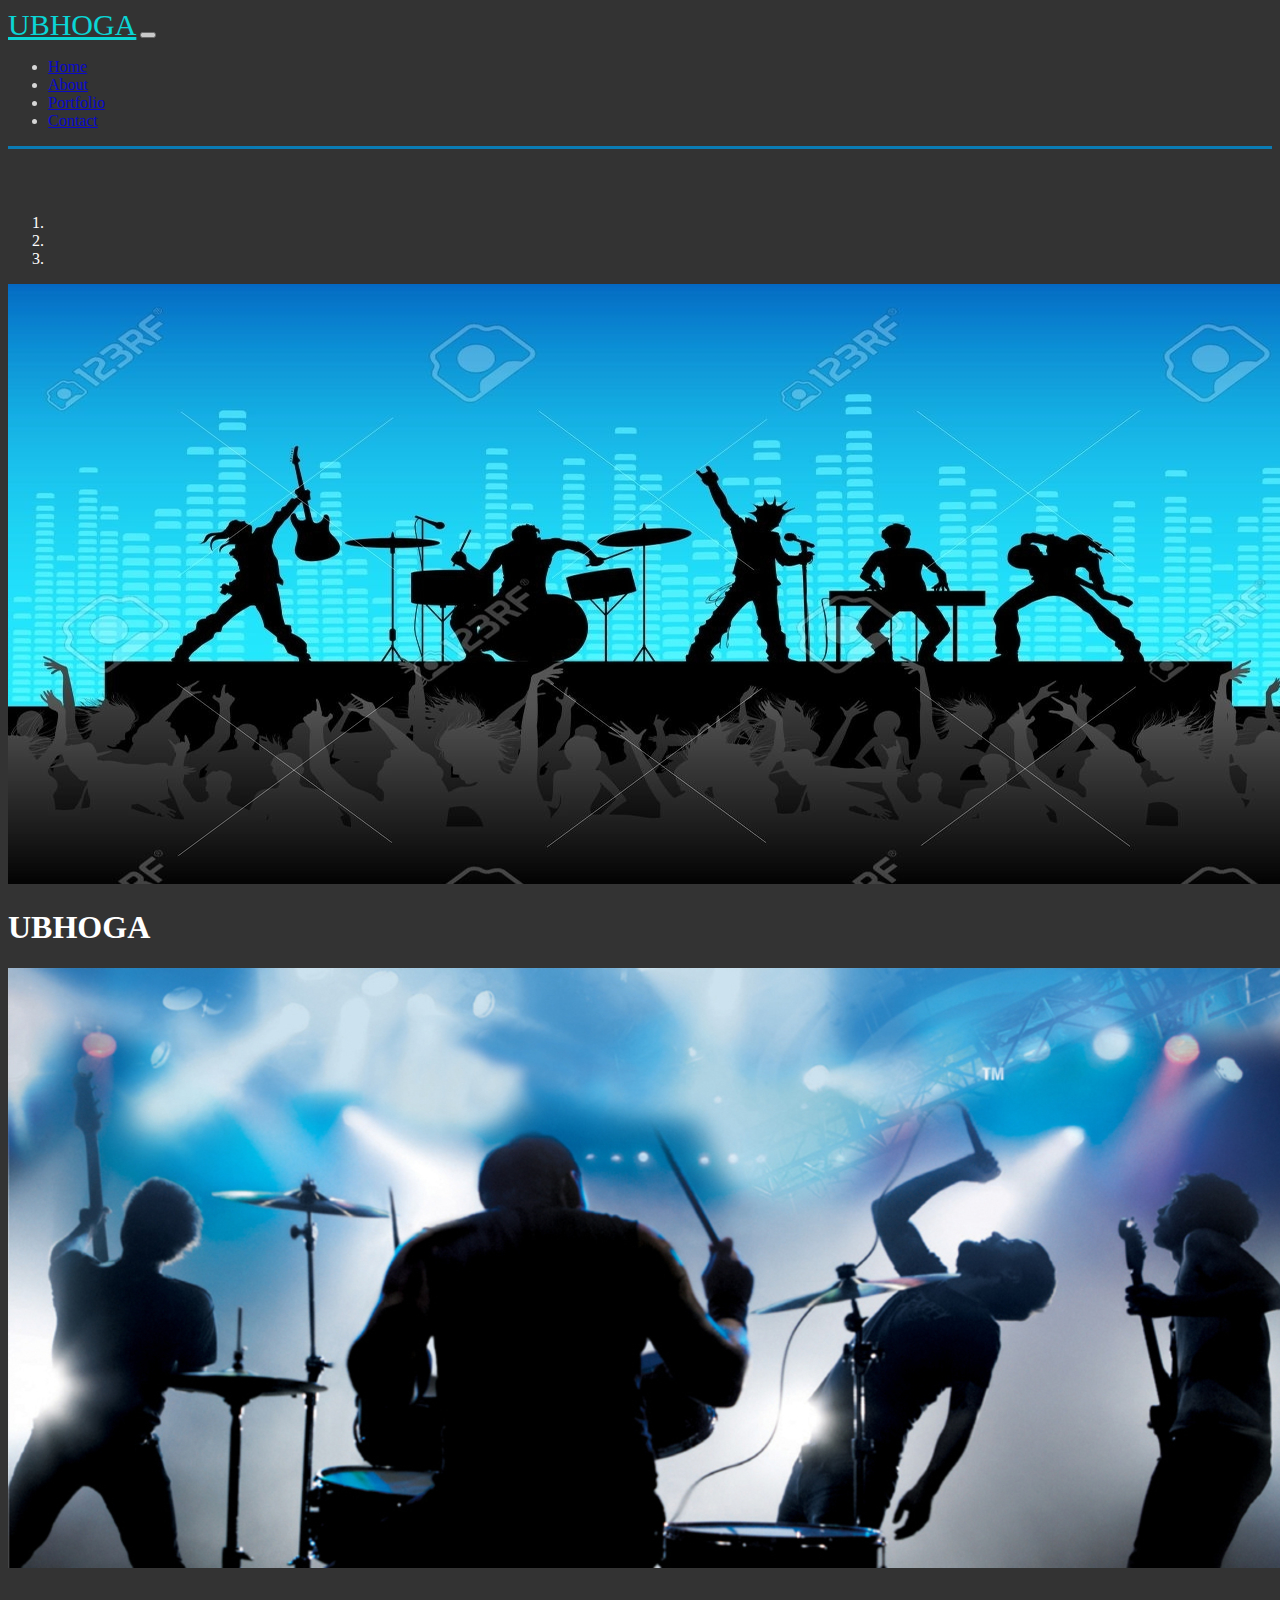
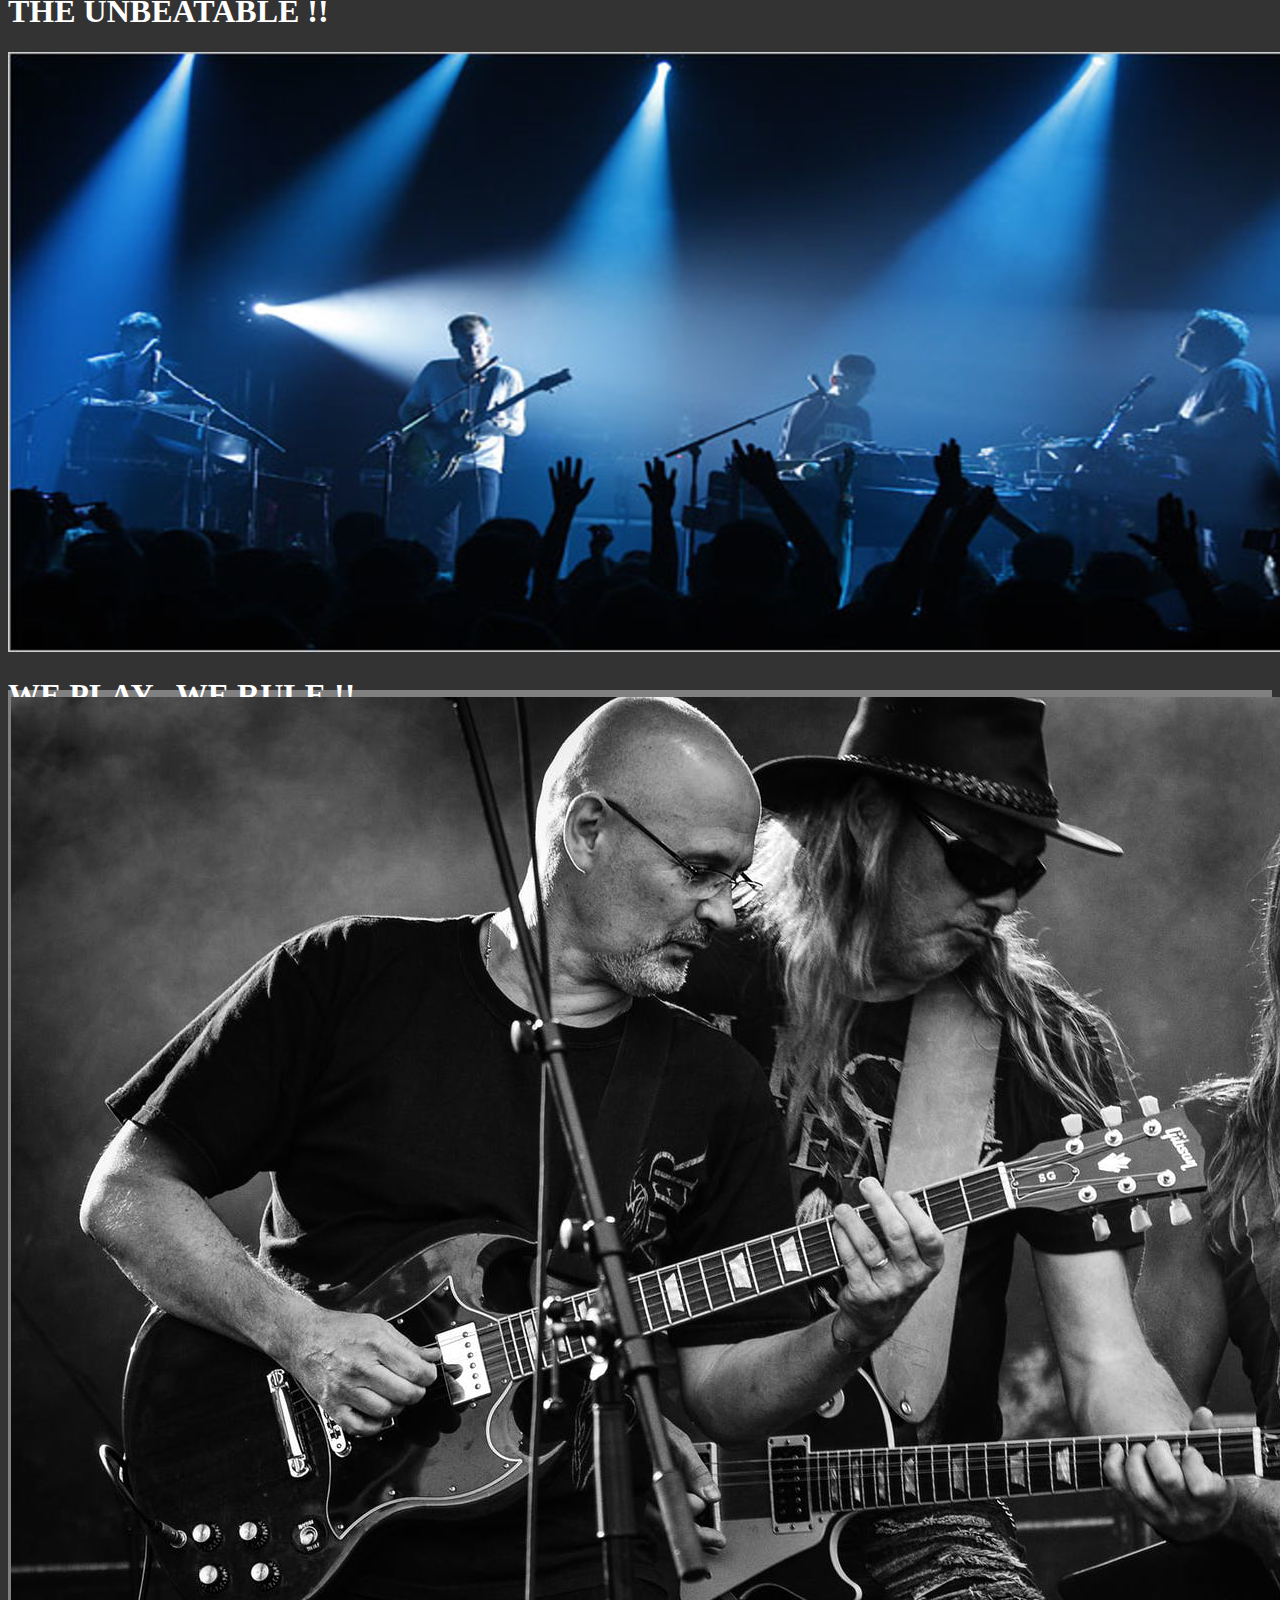
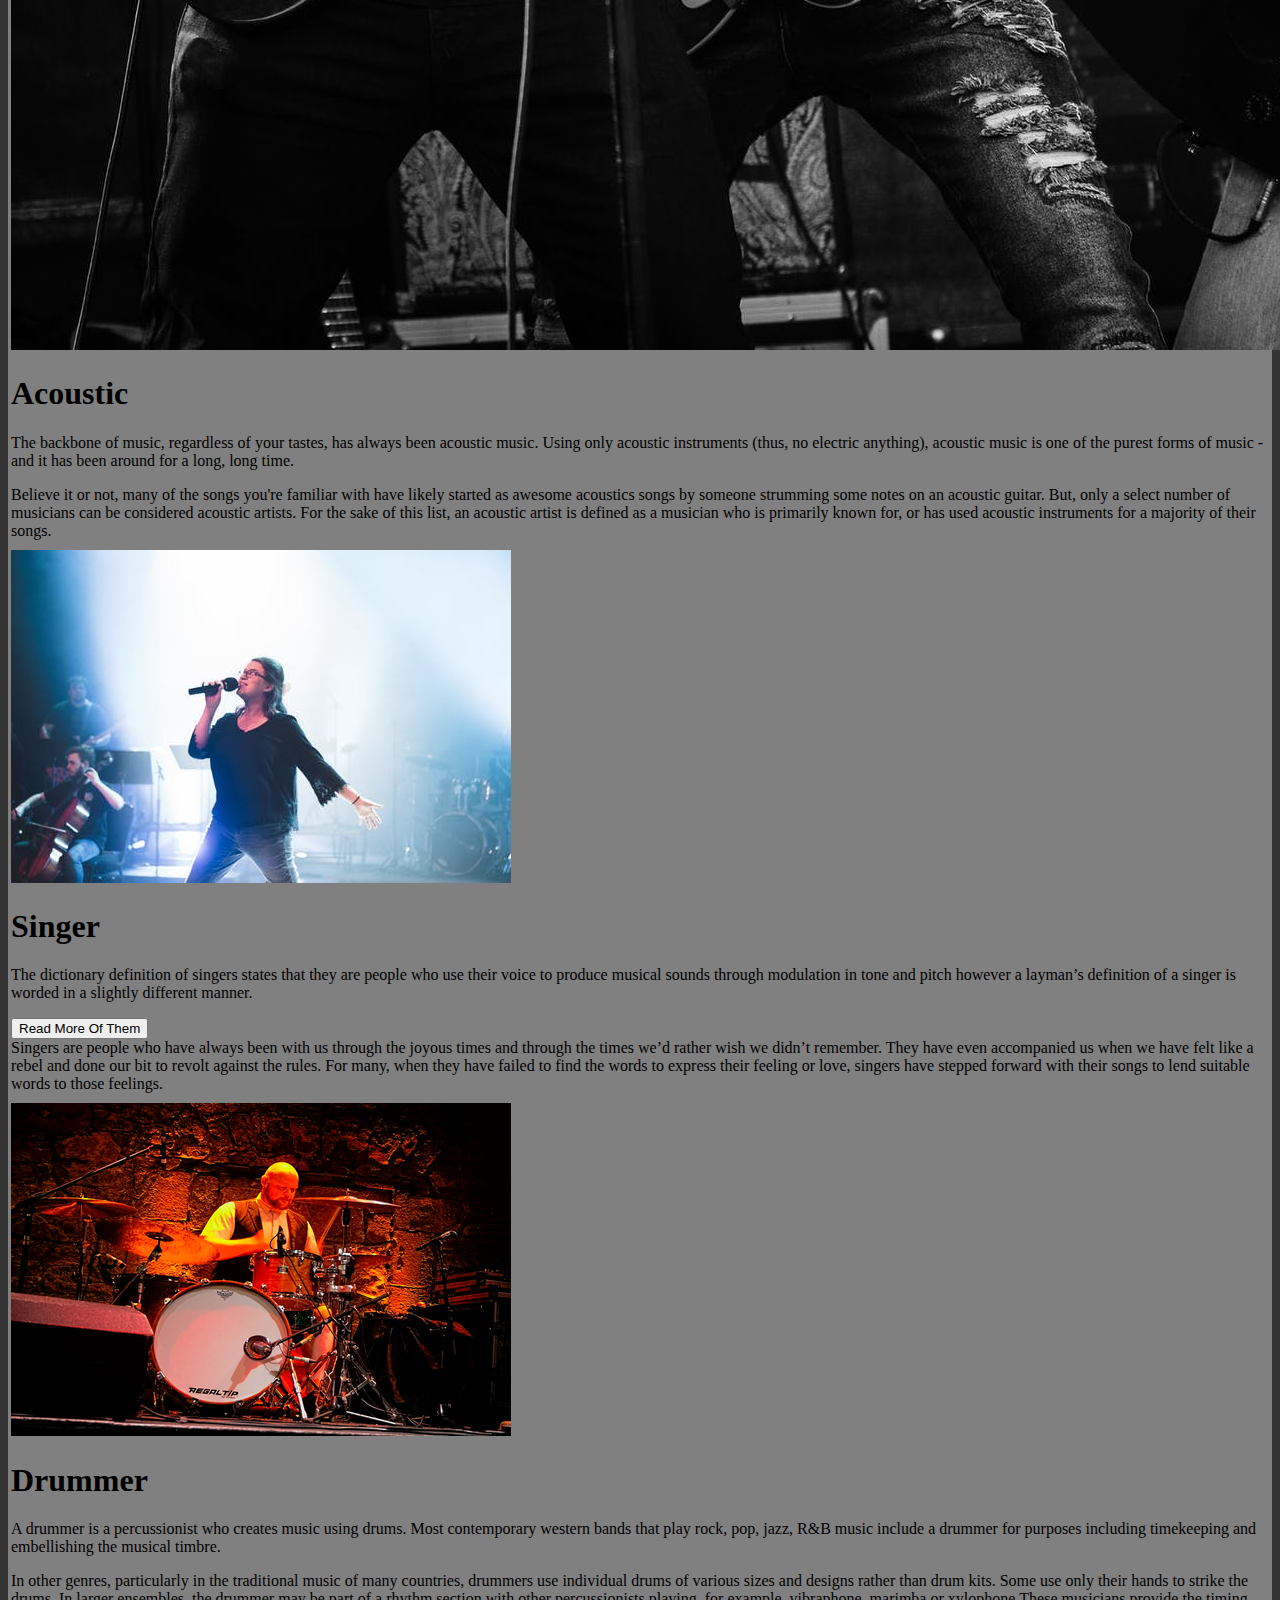
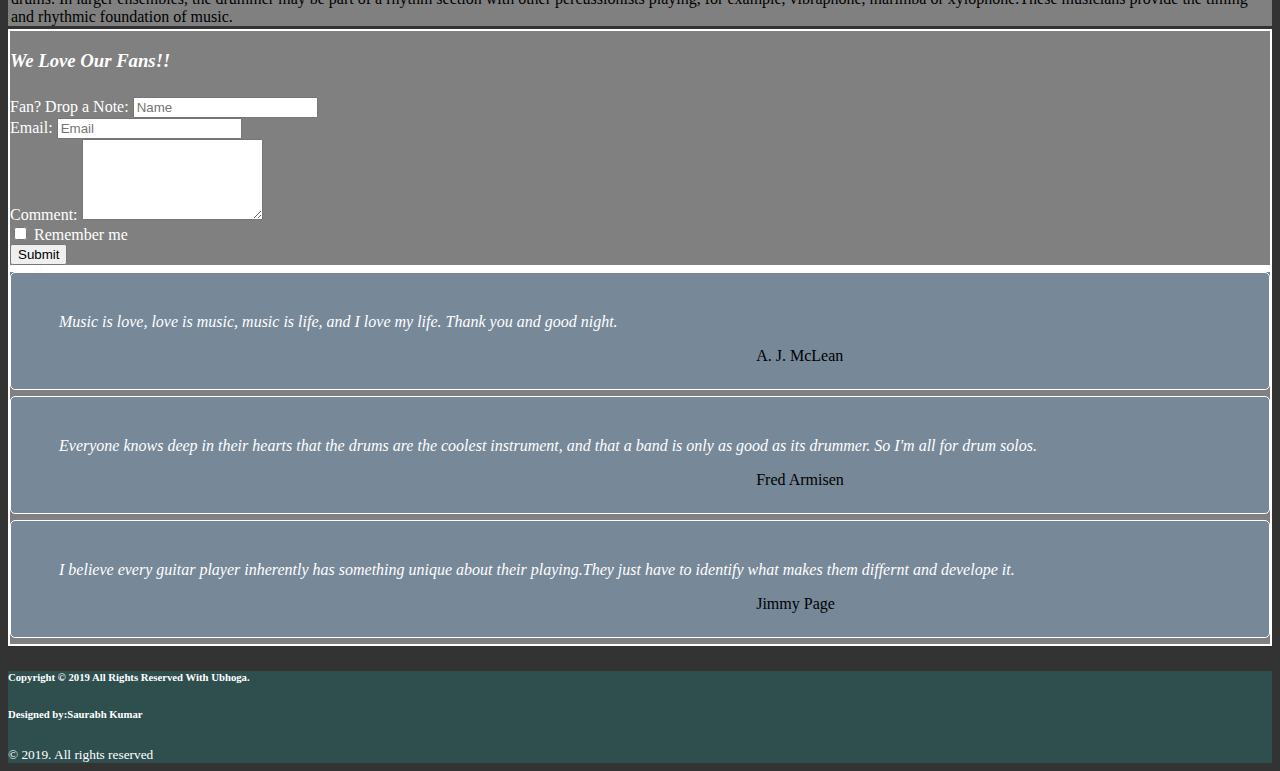
<file: index.html>
<!DOCTYPE html>
<html lang="en">

<head>
  <meta charset="UTF-8" />
  <meta name="viewport" content="width=device-width, initial-scale=1.0" />
  <meta http-equiv="X-UA-Compatible" content="ie=edge" />
  <title>Document</title>
   <link rel="stylesheet" href="https://use.fontawesome.com/releases/v5.7.0/css/all.css" integrity="sha384-lZN37f5QGtY3VHgisS14W3ExzMWZxybE1SJSEsQp9S+oqd12jhcu+A56Ebc1zFSJ"
     crossorigin="anonymous" >
  <link rel="stylesheet" href="https://stackpath.bootstrapcdn.com/bootstrap/4.2.1/css/bootstrap.min.css" integrity="sha384-GJzZqFGwb1QTTN6wy59ffF1BuGJpLSa9DkKMp0DgiMDm4iYMj70gZWKYbI706tWS"
    crossorigin="anonymous" />
  <link rel="stylesheet" href="css/style.css" />
</head>

<body>
  <nav class="navbar navbar-expand-md navbar-dark fixed-top">
    <div class="container">
      <a href="index.html" class="logo">UBHOGA</a>
      <button class="navbar-toggler" data-toggle="collapse" data-target="#navbarcollapse">
        <span class="navbar-toggler-icon"></span>
      </button>
      <div class="collapse navbar-collapse" id="navbarcollapse">
        <ul class="navbar-nav ml-auto">
          <li class="nav-item">
            <a href="#home" class="nav-link"><i class="fas fa-home"></i> Home</a>
          </li>
          <li class="nav-item">
            <a href="#home" class="nav-link "><i class="far fa-address-book"></i> About</a>
          </li>
          <li class="nav-item">
            <a href="#home" class="nav-link"><i class="fas fa-portrait"></i> Portfolio</a>
          </li>
          <li class="nav-item">
            <a href="#home" class="nav-link"><i class="fas fa-phone-volume"></i> Contact</a>
          </li>
        </ul>
      </div>
    </div>
  </nav>

  <!--header home unit-->

  <div class="container" style="margin-top:65px;">
    <div class="row">
      <!--SIMPLE SLIDER-->
      <div id="slider1" class="carousel slide mb-5" data-ride="carousel">
        <ol class="carousel-indicators">
          <li class="active" data-target="#slider1" data-slide-to="0"></li>
          <li data-target="#slider1" data-slide-to="1"></li>
          <li data-target="#slider1" data-slide-to="2"></li>
        </ol>
        <div class="carousel-inner">
          <div class="carousel-item active">
            <img class="d-block img-fluid " src="img/img1.jpg" alt="First Slide" />
            <div class="carousel-caption d-none d-md-block">
              <h1>UBHOGA</h1>
            </div>
          </div>
          <div class="carousel-item">
            <img class="d-block img-fluid" src="img/img4.jpg" alt="Second Slide" />
            <div class="carousel-caption d-none d-md-block">
              <h1>THE UNBEATABLE !!</h1>
            </div>
          </div>
          <div class="carousel-item">
            <img class="d-block img-fluid" src="img/img5.jpg" alt="Third Slide" />
            <div class="carousel-caption d-none d-md-block">
              <h1>WE PLAY , WE RULE !!</h1>
            </div>
          </div>
        </div>

        <!--CONTROLS-->
        <a href="#slider1" class="carousel-control-prev" data-slide="prev">
          <span class="carousel-control-prev-icon"></span></a>

        <a href="#slider1" class="carousel-control-next" data-slide="next">
          <span class="carousel-control-next-icon"></span></a>
      </div>
    </div>
  </div>
  <!-------------------------->


  <!--Section 1 column 3-->

  <div class="container d-sm-flex d-md-flex justify-content-around" style="background:grey; margin-top:-46px;">
    <div class="col-sm-12 col-md-4 card scol">
      <img class="card-img-top imgs" src="img/pic1.jpeg" alt="image1">
      <div class="card-body">
        <h1 class="card-title">Acoustic</h1>
        <p class="card-text">The backbone of music, regardless of your tastes, has always been acoustic music. Using
          only acoustic instruments (thus, no electric anything), acoustic music is one of the purest forms of music -
          and it has been around for a long, long time.
        </p>
      </div>
      <!-- <button class="btn btn-info d-block mb-4" data-toggle="collapse" data-target="#collapse-btn-1">Read More</button>-->
      <div class="collapse mb-5" id="collapse-btn-1">
        <div class="card">
          <div class="card-body">
            Believe it or not, many of the songs you're familiar with have likely started as awesome acoustics songs by
            someone strumming some notes on an acoustic guitar. But, only a select number of musicians can be
            considered acoustic artists.
            For the sake of this list, an acoustic artist is defined as a musician who is primarily known for, or has
            used acoustic instruments for a majority of their songs.
          </div>
        </div>
      </div>
    </div>
    <div class="col-sm-12 col-md-4 card scol">
      <img class="card-img-top imgs" src="img/pic3.jpeg" alt="image3">
      <div class="card-body">
        <h1 class="card-title">Singer</h1>
        <p class="card-text">The dictionary definition of singers states that they are people who use their voice to
          produce musical sounds through modulation in tone and
          pitch however a layman’s definition of a singer is worded in a slightly different manner. </p>
      </div>
      <button class="btn btn-info d-block mb-4" data-toggle="collapse" data-target="#collapse-btn-1">Read More Of Them</button>
      <div class="collapse mb-5" id="collapse-btn-1">
        <div class="card">
          <div class="card-body">
            Singers are people who have always been with us through the joyous times and through the times we’d rather
            wish we didn’t remember. They have even accompanied us when we have felt like a rebel and done our bit to
            revolt against the rules.
            For many, when they have failed to find the words to express their feeling or love, singers have stepped
            forward with their songs to lend suitable words to those feelings.
          </div>
        </div>
      </div>
    </div>
    <div class="col-sm-12 col-md-4 card scol">
      <img class="card-img-top imgs" src="img/pic2.jpg" alt="image2">
      <div class="card-body">
        <h1 class="card-title">Drummer</h1>
        <p class="card-text">A drummer is a percussionist who creates music using drums.

          Most contemporary western bands that play rock, pop, jazz,
          R&B music include a drummer for purposes including timekeeping and embellishing the musical timbre.
        </p>
      </div>
      <!-- <button class="btn btn-info d-block mb-4" data-toggle="collapse" data-target="#collapse-btn-1">Read More</button>-->
      <div class="collapse mb-5" id="collapse-btn-1">
        <div class="card">
          <div class="card-body">
            In other genres, particularly in the traditional music of many countries, drummers use individual drums of
            various sizes and designs rather than drum kits. Some use only their hands to strike the drums.
            In larger ensembles, the drummer may be part of a rhythm section with other percussionists playing, for
            example,
            vibraphone, marimba or xylophone.These musicians provide the timing and rhythmic foundation of music.
          </div>
        </div>
      </div>
    </div>
  </div>
  <!------------------------>

  <!----Section 2 column 2-->
  <div class="container d-sm-flex d-md-flex justify-content-between col1" style="margin-top:2px;">
    <div class="sc1 col-sm-6 col-md-6 p-4 justify-content-center" style="margin:3px 0px 3px 0px;">
      <h3 class="offset-md-3"><em>We Love Our Fans!!</em></h3>
      <div class="form">
        <form action="#">
          <div class="form-8roup">
            <label for="name">Fan? Drop a Note:</label>
            <input type="text" class="form-control" id="name" placeholder="Name" name="name">
          </div>
          <div class="form-group">
            <label for="email">Email:</label>
            <input type="email" class="form-control" id="email" placeholder="Email" name="email">
          </div>
          <div class="form-group">
            <label for="comment">Comment:</label>
            <textarea class="form-control" rows="5" id="comment"></textarea>
          </div>
          <div class="form-group form-check">
            <label class="form-check-label">
              <input class="form-check-input" type="checkbox" name="remember"> Remember me
            </label>
          </div>
          <button type="submit" class="btn btn-secondary">Submit</button>
        </form>
      </div>
    </div>
    <div class="sc1 col-sm-6 col-md-6 d-flex-column p-4" style="margin:3px 0px 3px 0px;">
      <div class="div-sc">
        <!-- <h2>Singer Says...</h2> -->
        <blockquote class="blockquote">
          <p><em>Music is love, love is music, music is life, and I love my life. Thank you and good night.</em></p>
          <footer class="blockquote-footer qft">A. J. McLean</footer>
        </blockquote>
      </div>
      <div class="div-sc">
        <!-- <h2>Drummer Says....</h2> -->
        <blockquote class="blockquote">
          <p><em>Everyone knows deep in their hearts that the drums are the coolest instrument, and that a band is only
              as good as
              its drummer. So I'm all for drum solos.</em></p>
          <footer class="blockquote-footer qft">Fred Armisen</footer>
        </blockquote>
      </div>
      <div class="div-sc">
        <!-- <h2>Guitarist Says...</h2> -->
        <blockquote class="blockquote">
          <p><em>I believe every guitar player inherently has something unique about their playing.They just have to
              identify what makes them differnt and develope it.</em></p>
          <footer class="blockquote-footer qft">Jimmy Page</footer>
        </blockquote>
      </div>
    </div>
  </div>

  <!----------footer-->
   <div class="container footer" style="background-color:#2F4F4F">
    <div class="text-center col-md-6 offset-md-3 col-sm-8">
        <h6>Copyright &copy; 2019 All Rights Reserved With Ubhoga. </h6>
        <h6>Designed by:<span>Saurabh Kumar</span></h6>
        <h1>
            <a href="#"><i class="fab fa-facebook "></i></a>
            <a href="#"><i class="fab fa-twitter" ></i></a>
            <a href="#"><i class="fab fa-youtube"></i></a>
            <a href="#"><i class="fab fa-instagram"></i></a>
        </h1>
          <small>&copy; 2019. All rights reserved</small>
    </div>
   </div>

   <script
   src="https://code.jquery.com/jquery-3.3.1.js"
   integrity="sha256-2Kok7MbOyxpgUVvAk/HJ2jigOSYS2auK4Pfzbm7uH60="
   crossorigin="anonymous"></script>
  <script src="https://cdnjs.cloudflare.com/ajax/libs/popper.js/1.14.6/umd/popper.min.js" integrity="sha384-wHAiFfRlMFy6i5SRaxvfOCifBUQy1xHdJ/yoi7FRNXMRBu5WHdZYu1hA6ZOblgut"
    crossorigin="anonymous"></script>
  <script src="https://stackpath.bootstrapcdn.com/bootstrap/4.2.1/js/bootstrap.min.js" integrity="sha384-B0UglyR+jN6CkvvICOB2joaf5I4l3gm9GU6Hc1og6Ls7i6U/mkkaduKaBhlAXv9k"
    crossorigin="anonymous"></script>
</body>

</html>
</file>
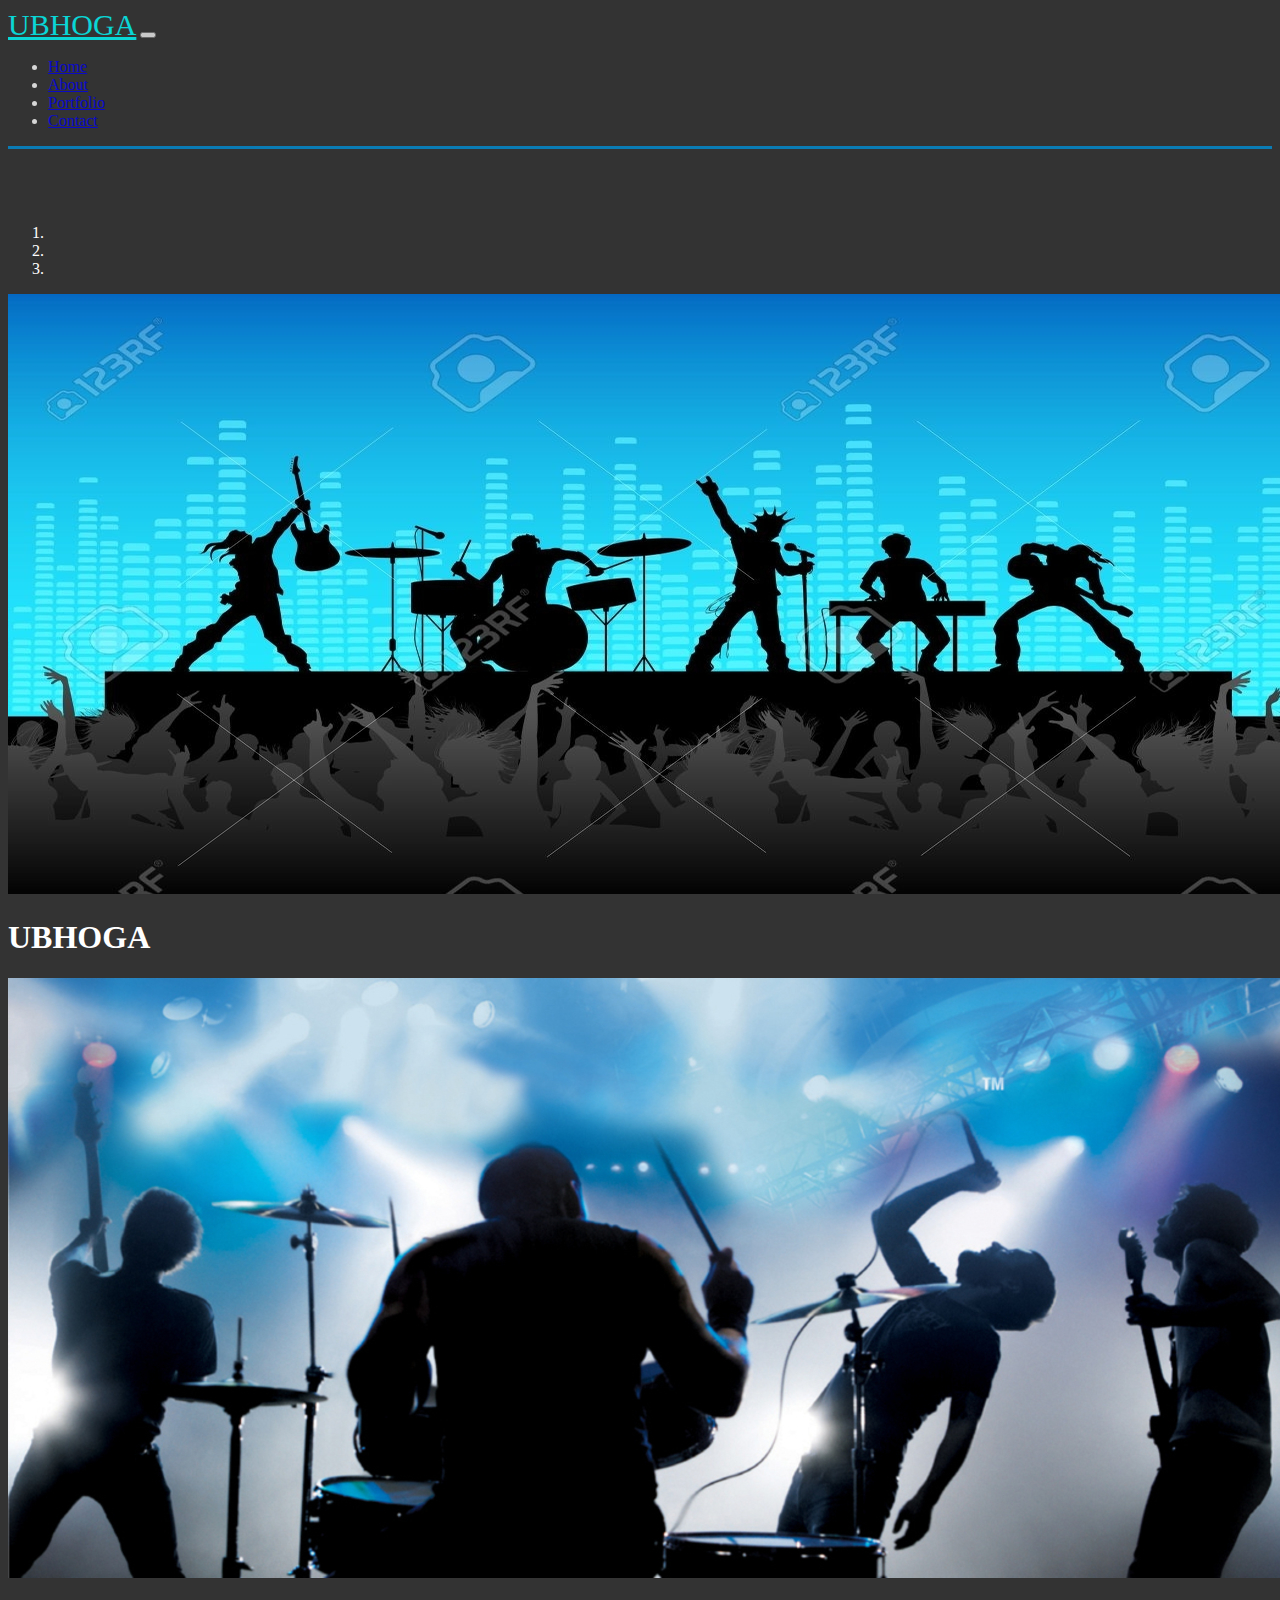
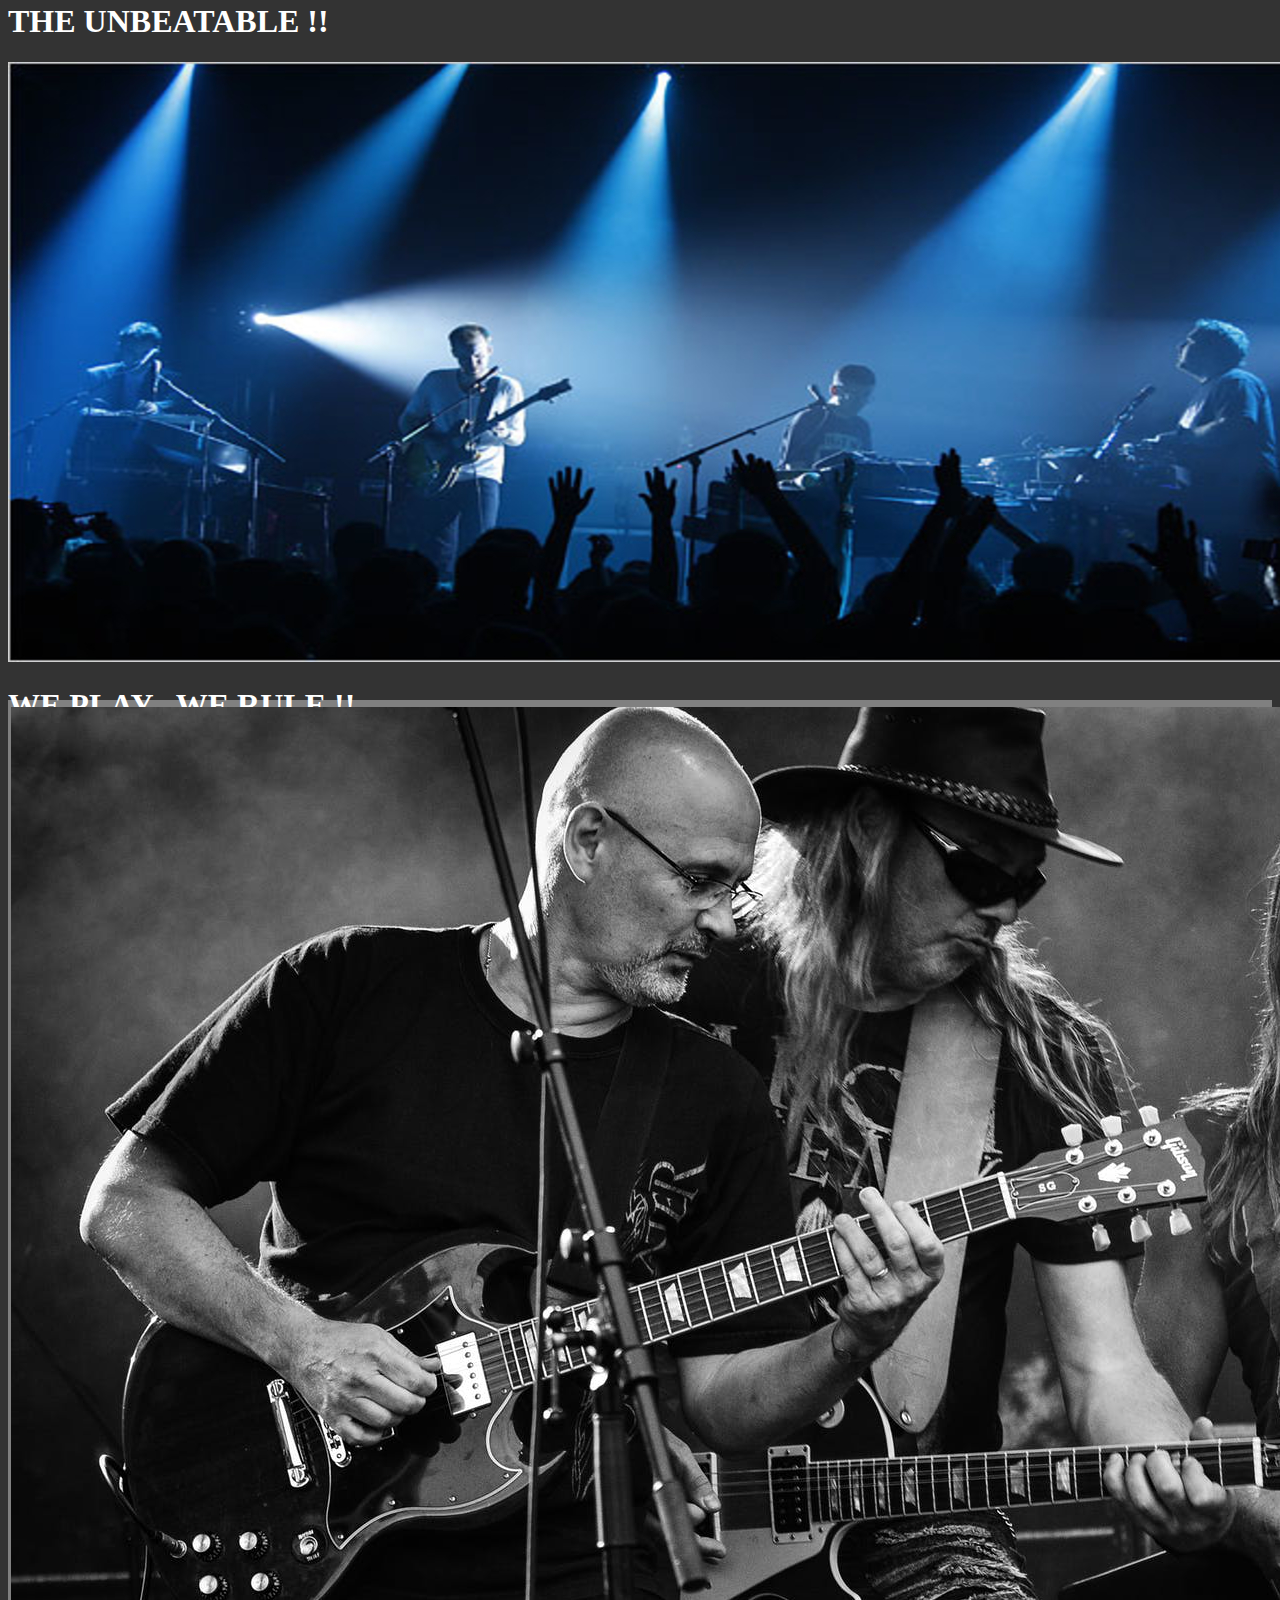
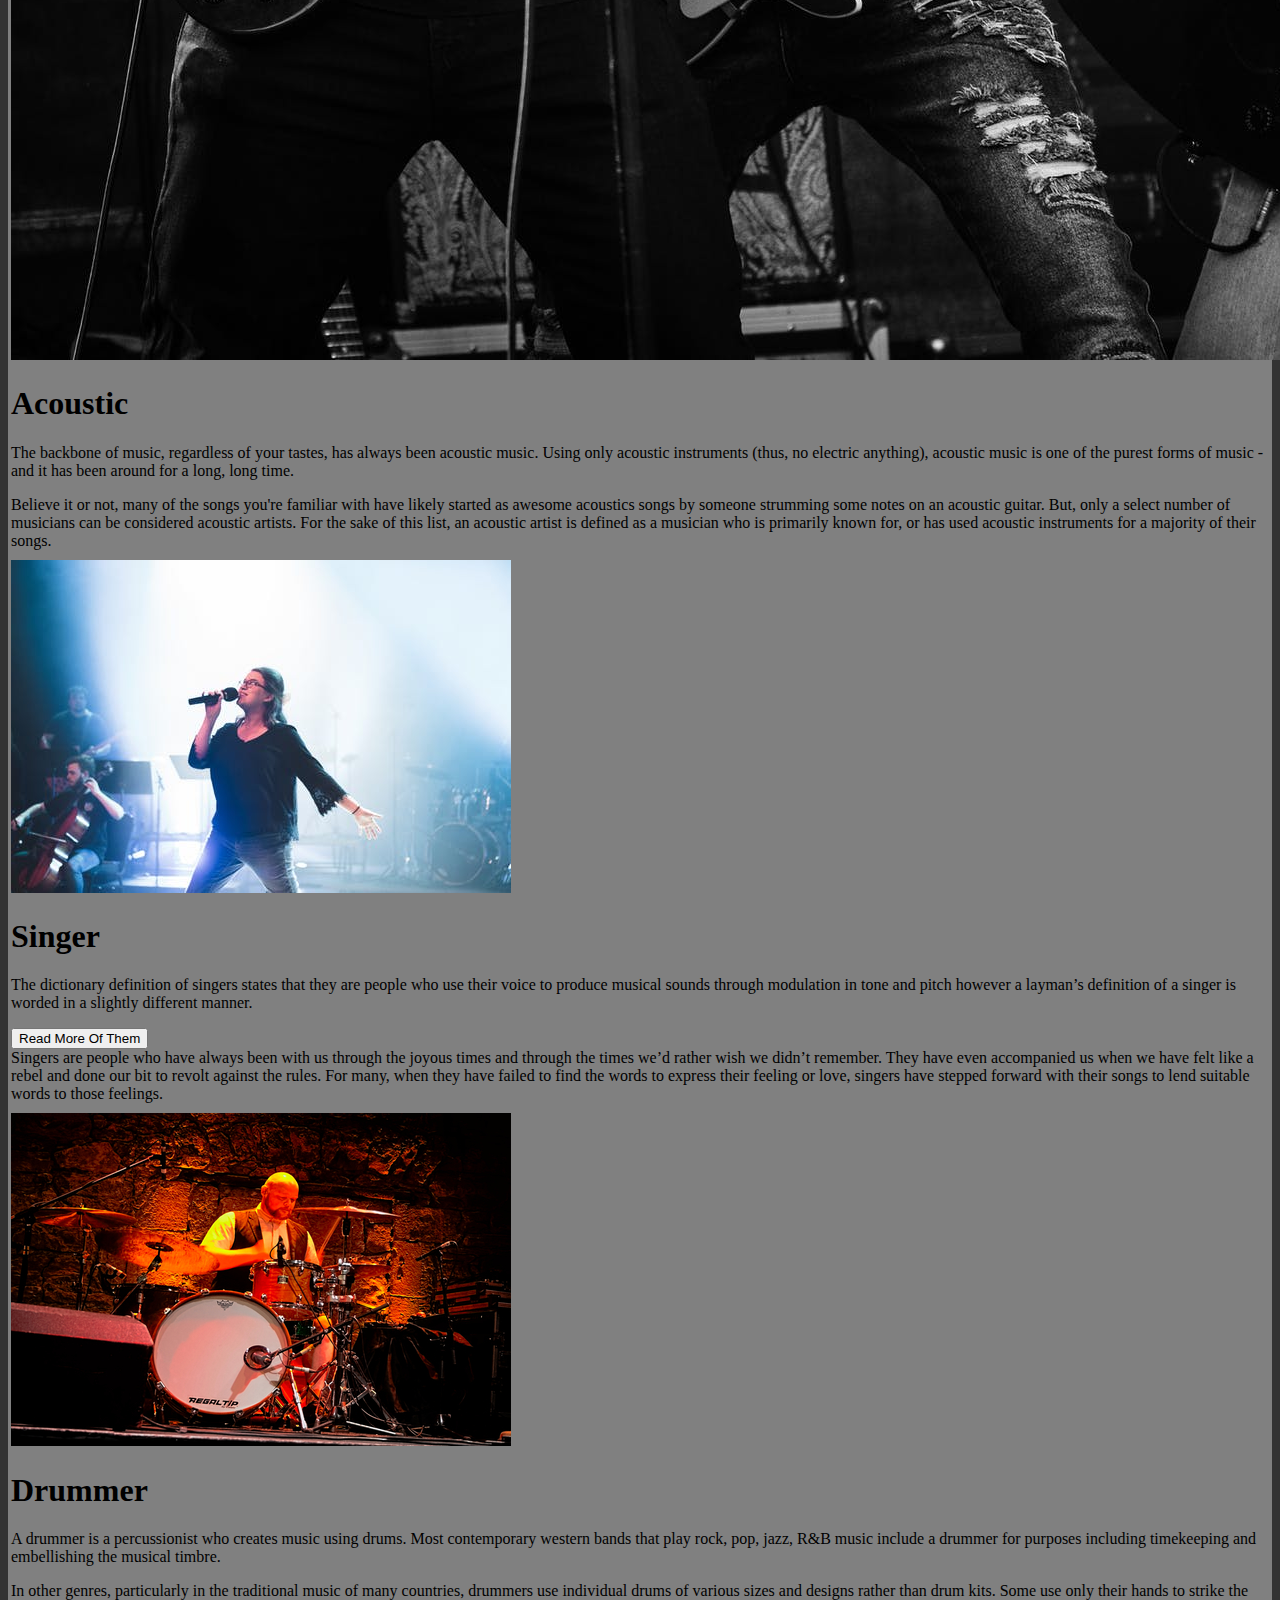
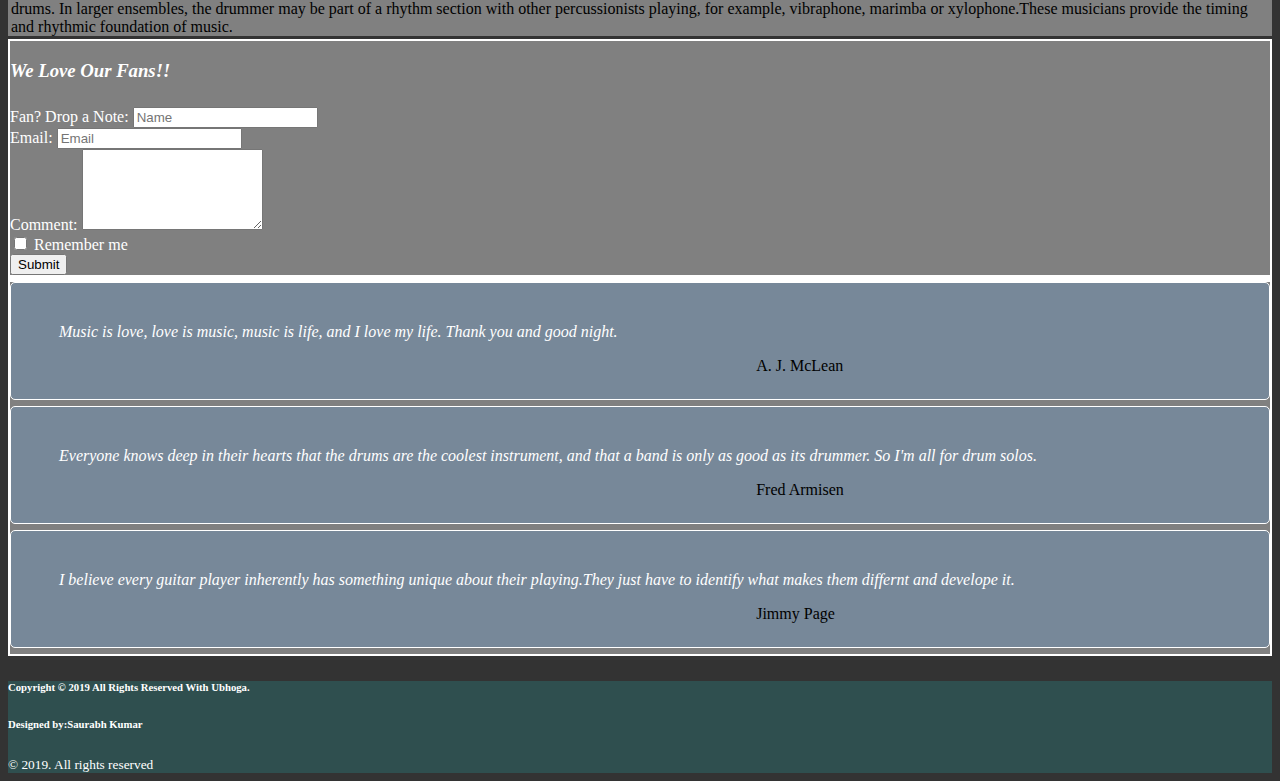
<file: trash.html>
<!DOCTYPE html>
<html lang="en">

<head>
  <meta charset="UTF-8" />
  <meta name="viewport" content="width=device-width, initial-scale=1.0" />
  <meta http-equiv="X-UA-Compatible" content="ie=edge" />
  <title>Document</title>
   <link rel="stylesheet" href="https://use.fontawesome.com/releases/v5.7.0/css/all.css" integrity="sha384-lZN37f5QGtY3VHgisS14W3ExzMWZxybE1SJSEsQp9S+oqd12jhcu+A56Ebc1zFSJ"
     crossorigin="anonymous" >
  <link rel="stylesheet" href="https://stackpath.bootstrapcdn.com/bootstrap/4.2.1/css/bootstrap.min.css" integrity="sha384-GJzZqFGwb1QTTN6wy59ffF1BuGJpLSa9DkKMp0DgiMDm4iYMj70gZWKYbI706tWS"
    crossorigin="anonymous" />
  <link rel="stylesheet" href="css/style.css" />
</head>

<body>
  <nav class="navbar navbar-expand-sm navbar-dark fixed-top">
    <div class="container">
      <a href="index.html" class=" navbar-brand logo">UBHOGA</a>
      <button class="navbar-toggler" data-toggle="collapse" data-target="#navbarcollapse">
        <span class="navbar-toggler-icon"></span>
      </button>
      <div class="collapse navbar-collapse" id="navbarcollapse">
        <ul class="navbar-nav ml-auto">
          <li class="nav-item">
            <a href="#home" class="nav-link"><i class="fas fa-home"></i> Home</a>
          </li>
          <li class="nav-item">
            <a href="#home" class="nav-link "><i class="far fa-address-book"></i> About</a>
          </li>
          <li class="nav-item">
            <a href="#home" class="nav-link"><i class="fas fa-portrait"></i> Portfolio</a>
          </li>
          <li class="nav-item">
            <a href="#home" class="nav-link"><i class="fas fa-phone-volume"></i> Contact</a>
          </li>
        </ul>
      </div>
    </div>
  </nav>

  <!--header home unit-->

  <div class="container" style="margin-top:75px;">
    <div class="row">
      <!--SIMPLE SLIDER-->
      <div id="slider1" class="carousel slide mb-5" data-ride="carousel">
        <ol class="carousel-indicators">
          <li class="active" data-target="#slider1" data-slide-to="0"></li>
          <li data-target="#slider1" data-slide-to="1"></li>
          <li data-target="#slider1" data-slide-to="2"></li>
        </ol>
        <div class="carousel-inner">
          <div class="carousel-item active">
            <img class="d-block img-fluid " src="../img/img1.jpg" alt="First Slide" />
            <div class="carousel-caption d-none d-md-block">
              <h1>UBHOGA</h1>
            </div>
          </div>
          <div class="carousel-item">
            <img class="d-block img-fluid" src="../img/img4.jpg" alt="Second Slide" />
            <div class="carousel-caption d-none d-md-block">
              <h1>THE UNBEATABLE !!</h1>
            </div>
          </div>
          <div class="carousel-item">
            <img class="d-block img-fluid" src="../img/img5.jpg" alt="Third Slide" />
            <div class="carousel-caption d-none d-md-block">
              <h1>WE PLAY , WE RULE !!</h1>
            </div>
          </div>
        </div>

        <!--CONTROLS-->
        <a href="#slider1" class="carousel-control-prev" data-slide="prev">
          <span class="carousel-control-prev-icon"></span></a>

        <a href="#slider1" class="carousel-control-next" data-slide="next">
          <span class="carousel-control-next-icon"></span></a>
      </div>
    </div>
  </div>
  <!-------------------------->


  <!--Section 1 column 3-->

  <div class="container d-sm-flex d-md-flex justify-content-around" style="background:grey; margin-top:-46px;">
    <div class="col-sm-12 col-md-4 card scol">
      <img class="card-img-top imgs" src="../img/pic1.jpeg" alt="image1">
      <div class="card-body">
        <h1 class="card-title">Acoustic</h1>
        <p class="card-text">The backbone of music, regardless of your tastes, has always been acoustic music. Using
          only acoustic instruments (thus, no electric anything), acoustic music is one of the purest forms of music -
          and it has been around for a long, long time.
        </p>
      </div>
      <!-- <button class="btn btn-info d-block mb-4" data-toggle="collapse" data-target="#collapse-btn-1">Read More</button>-->
      <div class="collapse mb-5" id="collapse-btn-1">
        <div class="card">
          <div class="card-body">
            Believe it or not, many of the songs you're familiar with have likely started as awesome acoustics songs by
            someone strumming some notes on an acoustic guitar. But, only a select number of musicians can be
            considered acoustic artists.
            For the sake of this list, an acoustic artist is defined as a musician who is primarily known for, or has
            used acoustic instruments for a majority of their songs.
          </div>
        </div>
      </div>
    </div>
    <div class="col-sm-12 col-md-4 card scol">
      <img class="card-img-top imgs" src="../img/pic3.jpeg" alt="image3">
      <div class="card-body">
        <h1 class="card-title">Singer</h1>
        <p class="card-text">The dictionary definition of singers states that they are people who use their voice to
          produce musical sounds through modulation in tone and
          pitch however a layman’s definition of a singer is worded in a slightly different manner. </p>
      </div>
      <button class="btn btn-info d-block mb-4" data-toggle="collapse" data-target="#collapse-btn-1">Read More Of Them</button>
      <div class="collapse mb-5" id="collapse-btn-1">
        <div class="card">
          <div class="card-body">
            Singers are people who have always been with us through the joyous times and through the times we’d rather
            wish we didn’t remember. They have even accompanied us when we have felt like a rebel and done our bit to
            revolt against the rules.
            For many, when they have failed to find the words to express their feeling or love, singers have stepped
            forward with their songs to lend suitable words to those feelings.
          </div>
        </div>
      </div>
    </div>
    <div class="col-sm-12 col-md-4 card scol">
      <img class="card-img-top imgs" src="../img/pic2.jpg" alt="image2">
      <div class="card-body">
        <h1 class="card-title">Drummer</h1>
        <p class="card-text">A drummer is a percussionist who creates music using drums.

          Most contemporary western bands that play rock, pop, jazz,
          R&B music include a drummer for purposes including timekeeping and embellishing the musical timbre.
        </p>
      </div>
      <!-- <button class="btn btn-info d-block mb-4" data-toggle="collapse" data-target="#collapse-btn-1">Read More</button>-->
      <div class="collapse mb-5" id="collapse-btn-1">
        <div class="card">
          <div class="card-body">
            In other genres, particularly in the traditional music of many countries, drummers use individual drums of
            various sizes and designs rather than drum kits. Some use only their hands to strike the drums.
            In larger ensembles, the drummer may be part of a rhythm section with other percussionists playing, for
            example,
            vibraphone, marimba or xylophone.These musicians provide the timing and rhythmic foundation of music.
          </div>
        </div>
      </div>
    </div>
  </div>
  <!------------------------>

  <!----Section 2 column 2-->
  <div class="container d-sm-flex d-md-flex justify-content-between col1" style="margin-top:2px;">
    <div class="sc1 col-sm-6 col-md-6 p-4 justify-content-center" style="margin:3px 0px 3px 0px;">
      <h3 class="offset-md-3"><em>We Love Our Fans!!</em></h3>
      <div class="form">
        <form action="#">
          <div class="form-8roup">
            <label for="name">Fan? Drop a Note:</label>
            <input type="text" class="form-control" id="name" placeholder="Name" name="name">
          </div>
          <div class="form-group">
            <label for="email">Email:</label>
            <input type="email" class="form-control" id="email" placeholder="Email" name="email">
          </div>
          <div class="form-group">
            <label for="comment">Comment:</label>
            <textarea class="form-control" rows="5" id="comment"></textarea>
          </div>
          <div class="form-group form-check">
            <label class="form-check-label">
              <input class="form-check-input" type="checkbox" name="remember"> Remember me
            </label>
          </div>
          <button type="submit" class="btn btn-secondary">Submit</button>
        </form>
      </div>
    </div>
    <div class="sc1 col-sm-6 col-md-6 d-flex-column p-4" style="margin:3px 0px 3px 0px;">
      <div class="div-sc">
        <!-- <h2>Singer Says...</h2> -->
        <blockquote class="blockquote">
          <p><em>Music is love, love is music, music is life, and I love my life. Thank you and good night.</em></p>
          <footer class="blockquote-footer qft">A. J. McLean</footer>
        </blockquote>
      </div>
      <div class="div-sc">
        <!-- <h2>Drummer Says....</h2> -->
        <blockquote class="blockquote">
          <p><em>Everyone knows deep in their hearts that the drums are the coolest instrument, and that a band is only
              as good as
              its drummer. So I'm all for drum solos.</em></p>
          <footer class="blockquote-footer qft">Fred Armisen</footer>
        </blockquote>
      </div>
      <div class="div-sc">
        <!-- <h2>Guitarist Says...</h2> -->
        <blockquote class="blockquote">
          <p><em>I believe every guitar player inherently has something unique about their playing.They just have to
              identify what makes them differnt and develope it.</em></p>
          <footer class="blockquote-footer qft">Jimmy Page</footer>
        </blockquote>
      </div>
    </div>
  </div>

  <!----------footer-->
   <div class="container footer" style="background-color:#2F4F4F">
    <div class="text-center col-md-6 offset-md-3 col-sm-8">
        <h6>Copyright &copy; 2019 All Rights Reserved With Ubhoga. </h6>
        <h6>Designed by:<span>Saurabh Kumar</span></h6>
        <h1>
            <a href="#"><i class="fab fa-facebook "></i></a>
            <a href="#"><i class="fab fa-twitter" ></i></a>
            <a href="#"><i class="fab fa-youtube"></i></a>
            <a href="#"><i class="fab fa-instagram"></i></a>
        </h1>
          <small>&copy; 2019. All rights reserved</small>
    </div>
   </div>

  <script src="http://code.jquery.com/jquery-3.3.1.min.js" integrity="sha256-FgpCb/KJQlLNfOu91ta32o/NMZxltwRo8QtmkMRdAu8="
    crossorigin="anonymous"></script>
  <script src="https://cdnjs.cloudflare.com/ajax/libs/popper.js/1.14.6/umd/popper.min.js" integrity="sha384-wHAiFfRlMFy6i5SRaxvfOCifBUQy1xHdJ/yoi7FRNXMRBu5WHdZYu1hA6ZOblgut"
    crossorigin="anonymous"></script>
  <script src="https://stackpath.bootstrapcdn.com/bootstrap/4.2.1/js/bootstrap.min.js" integrity="sha384-B0UglyR+jN6CkvvICOB2joaf5I4l3gm9GU6Hc1og6Ls7i6U/mkkaduKaBhlAXv9k"
    crossorigin="anonymous"></script>
</body>

</html>
</file>
<file: css/style.css>
body{
    background: #333;
    color:#fff;
}
/* .container{
    background: pink;
} */
 .navbar{
    border-bottom: #008ed6 3px solid;
    opacity:0.8;
}
.logo{
    color:aqua;
    font-size: 30px;
}
.list{
  color: aqua;
}
.card-body{
    color:black;
}
.col1{
  background: white;
}
.form{
  margin-top: 25px;
}
.sc1{
  background: grey;
  border: 2px solid white;
}
.div-sc{
  border: 1px solid white;
    margin-bottom: 6px;
    border-radius: 5px;
    background: lightslategray;
}
.blockquote{
  padding:8px;
}
.ch{
  margin-top: 8px;
  margin-left: 30%;
}
.qft{
  color: black;
  margin-left: 60%;
}
.imgs{
  margin-top: 7px;
}
.scol{
  margin: 3px;
}
</file>
